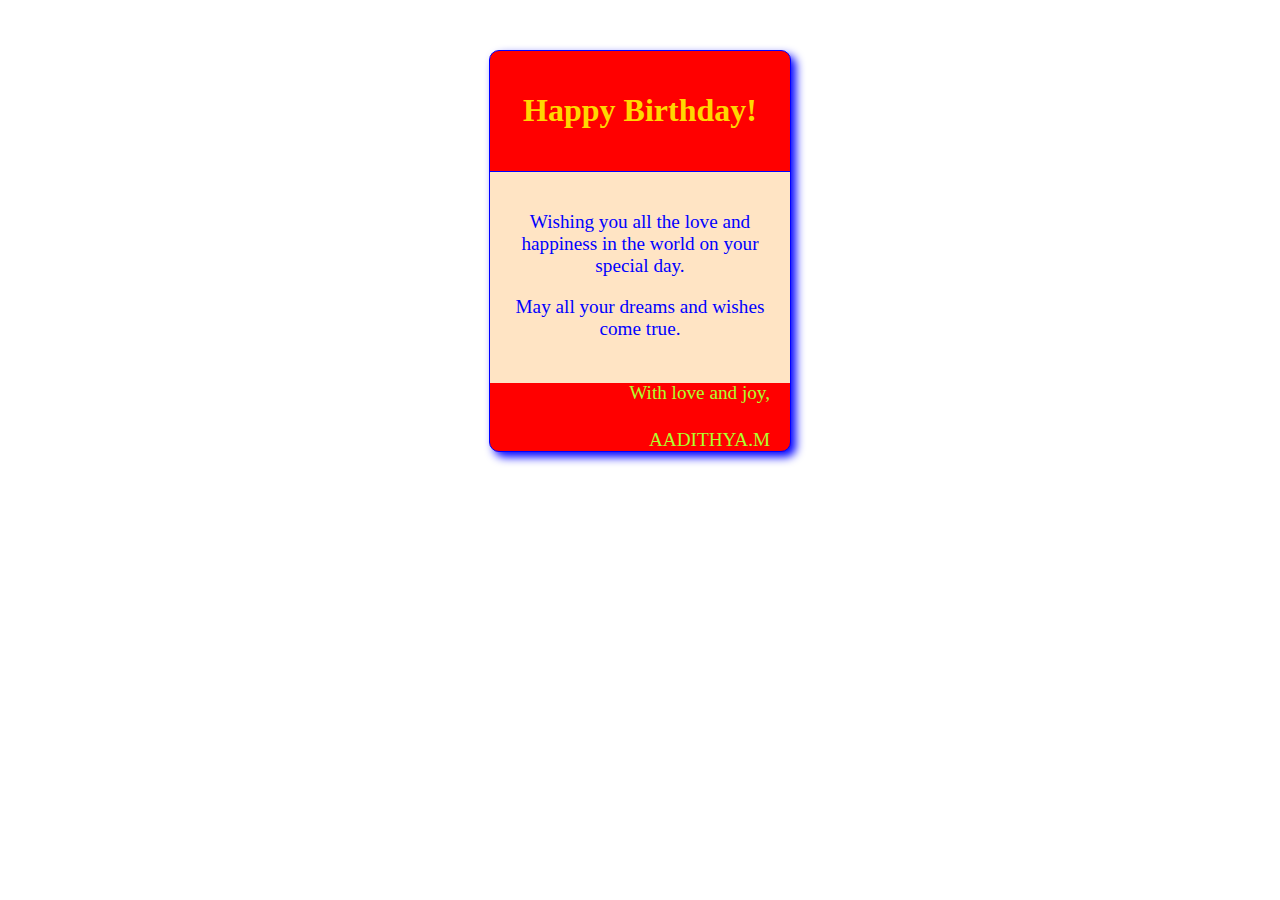
<file: greeting card/index.html>
<!DOCTYPE html>
<html>
    <head><link rel="stylesheet" type="text/css" href="i.css">
      
    </head>
    <body>
        <div class="card">
  <div class="card-header">
    <h1>Happy Birthday!</h1>
  </div>
  <div class="card-body">
    <p>Wishing you all the love and happiness in the world on your special day.</p>
    <p>May all your dreams and wishes come true.</p> <br>
    <div style="background-color: yellow;">
      <p style="float:right;color: greenyellow;">With love and joy,</p>
      <p style="float:right;padding-left: 80px;color: greenyellow;">AADITHYA.M</p></div>
    
    </div>
</div>
    </body>
</html>
</file>
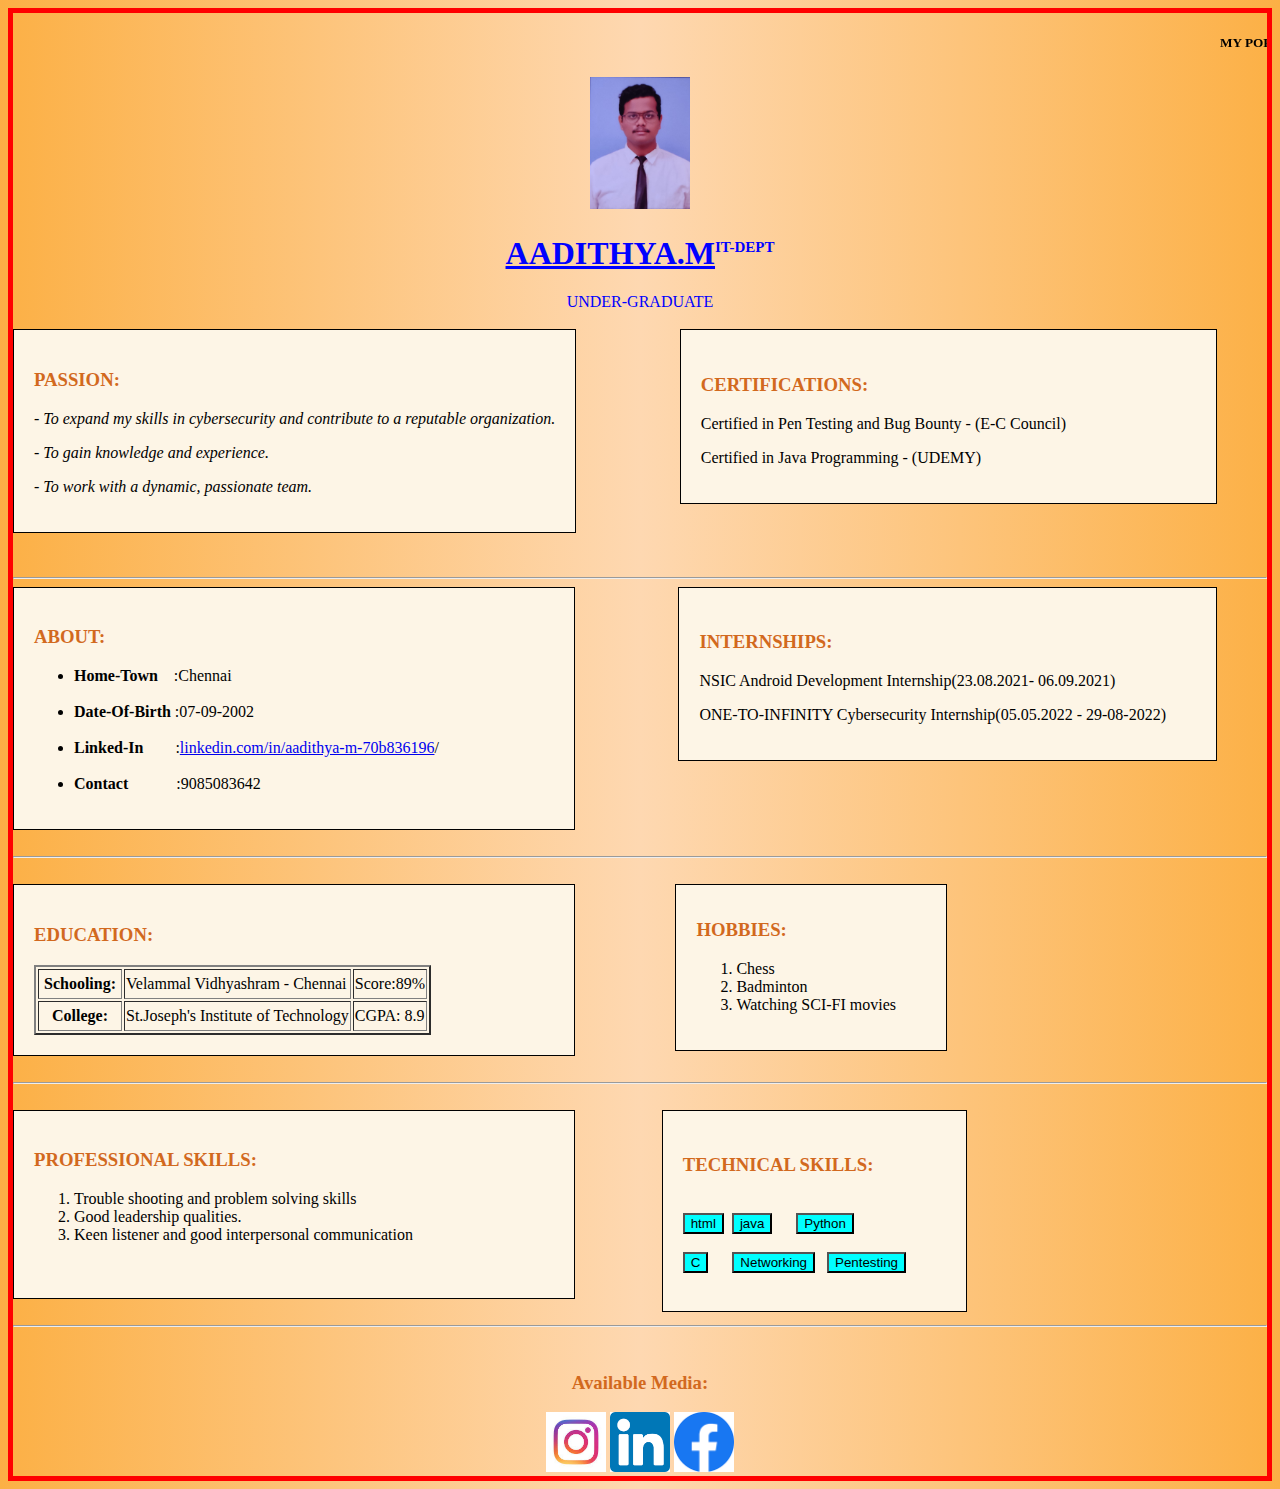
<file: portfolio with css/index.html>
<!DOCTYPE html>
<html>
    <head>
        <link rel="stylesheet" type="text/css" href="style.css">
    <title>portfolio</title>
    <h5><marquee>MY PORTFOLIO</marquee></h5>
    
</head>
<center><img src="photo.jpeg" width="100px"></center>
<h1><center><u>AADITHYA.M</u><sup  STYLE="font-size:15px">IT-DEPT</sup></center></h1>
</head>
    
   <body >
    <center style="color:blue">UNDER-GRADUATE</center><BR>
    <div id="a2">
        <h3>CERTIFICATIONS:</h3>
        <p>Certified in Pen Testing and Bug Bounty - (E-C Council)</p>
        <p>Certified in Java Programming - (UDEMY)</p>
    </div>
    <div id="a1">
    <h3 >PASSION:</h3>
    <p><i>- To expand my skills in cybersecurity and contribute to a reputable organization.</i></p>
    <p><i>- To gain knowledge and experience.</i></p>
    <p><i>- To work with a dynamic, passionate team.</i></p>
</div>


<br><br><hr>
<div id="a8">
    <h3>INTERNSHIPS:</h3>
    <p>NSIC Android Development Internship(23.08.2021-  06.09.2021)</p>
    <p>ONE-TO-INFINITY Cybersecurity Internship(05.05.2022 - 29-08-2022)</p>
</div>
       <div id="a3">
        <h3 >ABOUT:</h3>
     <UL>
        <li><b>Home-Town </b> &nbsp; &nbsp;:Chennai</li>
        <br>
        <li><b>Date-Of-Birth </b> :07-09-2002</li><br>
        <li><b>Linked-In </b> &nbsp; &nbsp; &nbsp; &nbsp;:<a href="https://www.linkedin.com/in/aadithya-m-70b836196/">linkedin.com/in/aadithya-m-70b836196</a>/</li><br>
        <li><b>Contact </b> &nbsp; &nbsp; &nbsp; &nbsp; &nbsp; &nbsp;:9085083642</li>
     </UL>
       </div> <br><hr><br>
       <div id="a7">
        <h3> HOBBIES:</h3>
         <ol>
             <li>Chess</li>
             <li>Badminton</li>
             <li>Watching SCI-FI movies</li>
         </ol>
     </div>
       <div id="a4">
        <h3 >EDUCATION:</h3>
<table border="2px">
<th>
    Schooling:
    <td>
            Velammal Vidhyashram - Chennai
        </td>
<td>Score:89%</td>
</th>
<tr>
    <th>
        College:
        <td>St.Joseph's Institute of Technology</td>
        <td>CGPA: 8.9</td>
        </th>
</tr>
</TABLE>
     </div><br><hr><br>
     <div id="a6">
        <h3 > TECHNICAL SKILLS:</h3><br>
    <button >html</button>&nbsp;
    <button >java</button>&nbsp;&nbsp;&nbsp;&nbsp;&nbsp;
    <button>Python</button>
    <br><br>
    
    <button>C</button>&nbsp;&nbsp;&nbsp;&nbsp;&nbsp;
    <button>Networking</button>&nbsp;&nbsp;
    <button>Pentesting</button>
    <br><br>
    
    
    </div>
<div id="a5">
    <h3 >PROFESSIONAL SKILLS:</h3>
<ol>
    <li>Trouble shooting and problem solving skills</li>
    <li>Good leadership qualities.</li>
    <li>Keen listener and good interpersonal communication</li>
</ol>
<br>
</div>

<br><hr><br>
<center><div id="a9">
    <h3>Available Media:</h3>
    <img src="i.jpeg" width="60px">
    <img src="l.png" width="60px">
    <img src="f.png" width="60px">
</div></center>

    </body>
</html>
</file>
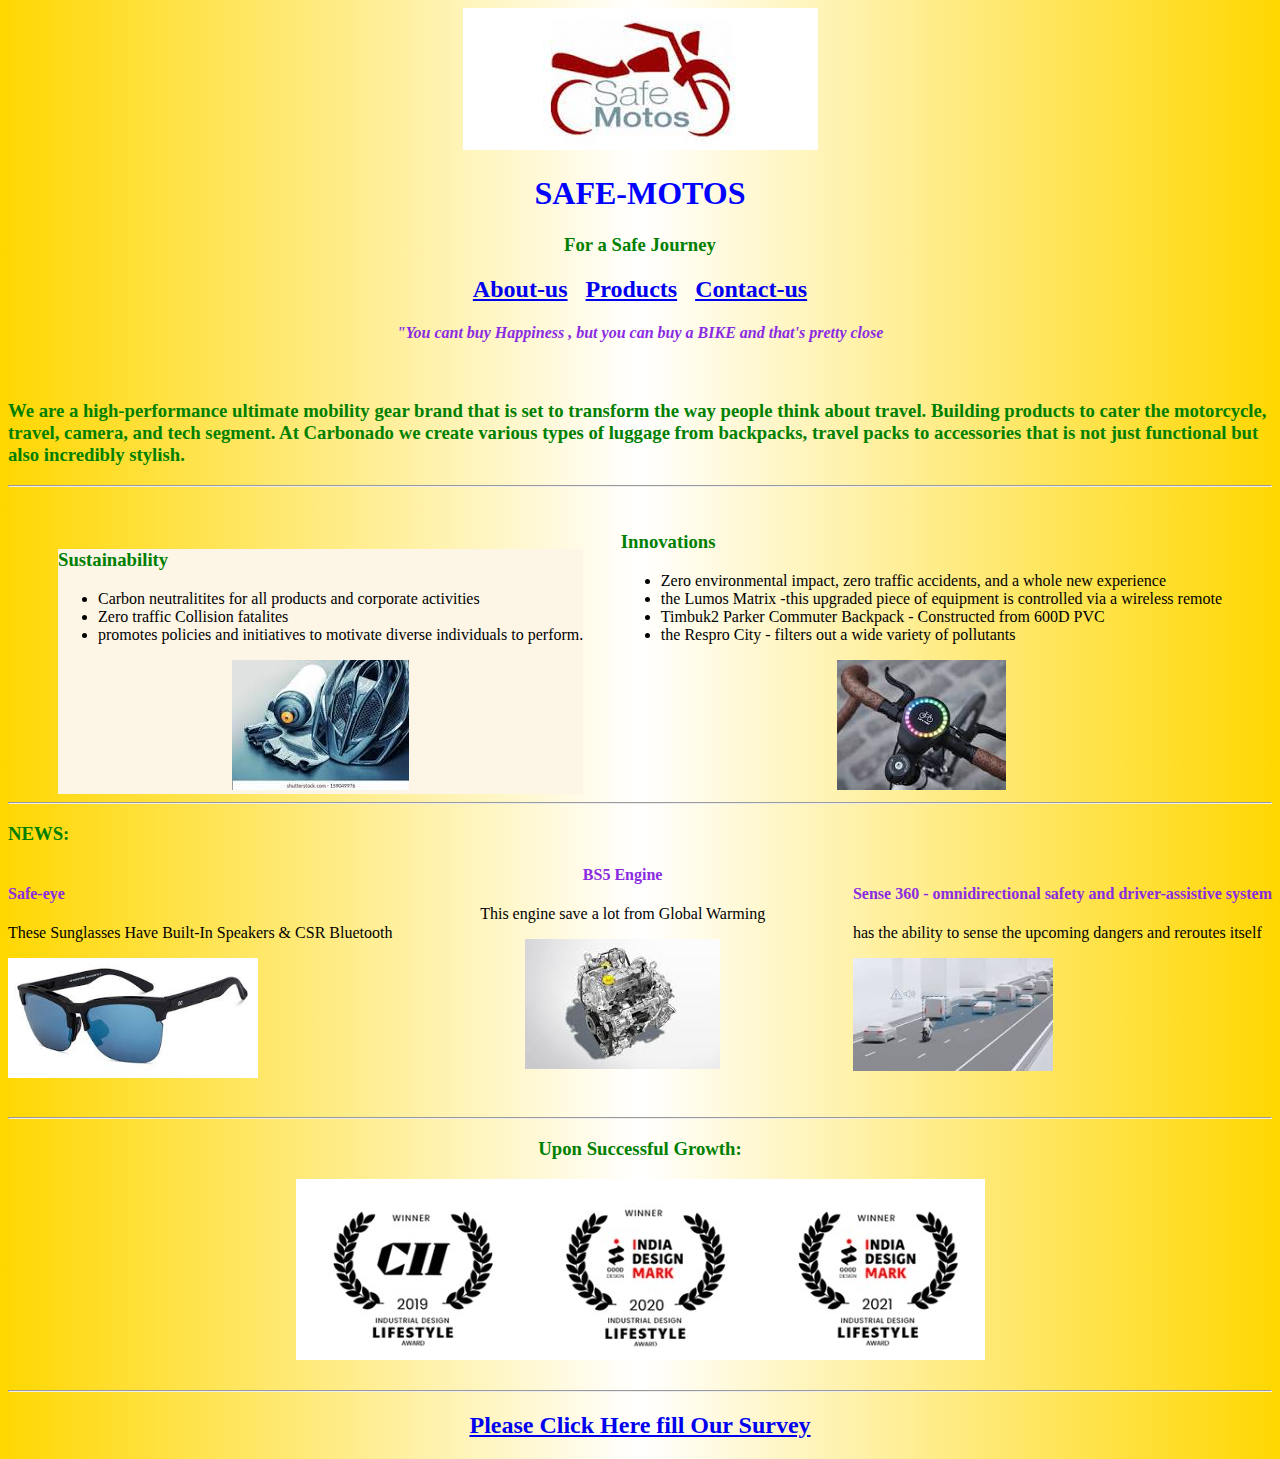
<file: safe_motos/index.html>
<!DOCTYPE html>

<html>
    <title>Safe_moto</title>
<head>
    <link rel="stylesheet" type="text/css" href="i.css">
    <center><img src="i0.jpg"><h1>SAFE-MOTOS</h1>
    <H3>For a Safe Journey</H3></center>
</head>
<body>
    <center><h2><a href=about.html>About-us</a>&nbsp; &nbsp;<a href=products.html>Products</a>&nbsp;&nbsp;&nbsp;<a href=contact.html>Contact-us</a></h2></center>
     <h4><center><i>"You cant buy Happiness , but you can buy a BIKE and that's pretty close</i></center></h4><br>
<h3>We are a high-performance ultimate mobility gear brand that is set to transform the way people think about travel.
    Building products to cater the motorcycle, travel, camera, and tech segment. At Carbonado we create various types of luggage from backpacks, travel packs to accessories that is not just functional but also incredibly stylish.
</h3><hr>
<br>
<div id="a1">
   
    <h3>Innovations</h3>
    <ul>
        <li>Zero environmental impact, zero traffic accidents,
            and a whole new experience</li>
            <li>the Lumos Matrix -this upgraded piece of equipment is controlled via a wireless remote</li>
            <li>Timbuk2 Parker Commuter Backpack - Constructed from 600D PVC</li>        
            <li>the Respro City - filters out a wide variety of pollutants</li> </ul>  
                <center><img src="i2.jpg"></center>
        </div><br>
<div id="center1">
    <h3>Sustainability</h3>
<ul>
    <li>Carbon neutralitites for all products and corporate activities</li>
    <li>Zero traffic Collision fatalites</li>
    <li>promotes policies and initiatives to motivate diverse individuals to perform.</li>
</ul>

<center><img src="i1.jpg"></center>


</div><hr>
<div id="news">
    <h3>NEWS:</h3>
    <div id="n1" style="float: right;">
        <h4> Sense 360 - omnidirectional safety and driver-assistive system</h4>
        <p>has the ability to sense the upcoming dangers and reroutes itself</p>
        <img src="i6.jpg" width="200">
    </div>
    <div id="n2" style="float:left">
        <h4>Safe-eye</h4>
       <p>These Sunglasses Have Built-In Speakers & CSR Bluetooth</p> 
       <img src="i4.jpg" width="250">
    </div>
    <center><h4>BS5 Engine</h4>
    <p>This engine save a lot from Global Warming</p>
<img src="i5.jpg">
</center>

</div>
<br><br><hr>
<center><h3>Upon Successful Growth:</h3>
<img src="i3.jpg"><br><Br><hr>
<a href="survey.html"><h2>Please Click Here fill Our Survey </h2></a></center>
</body></html>
</file>
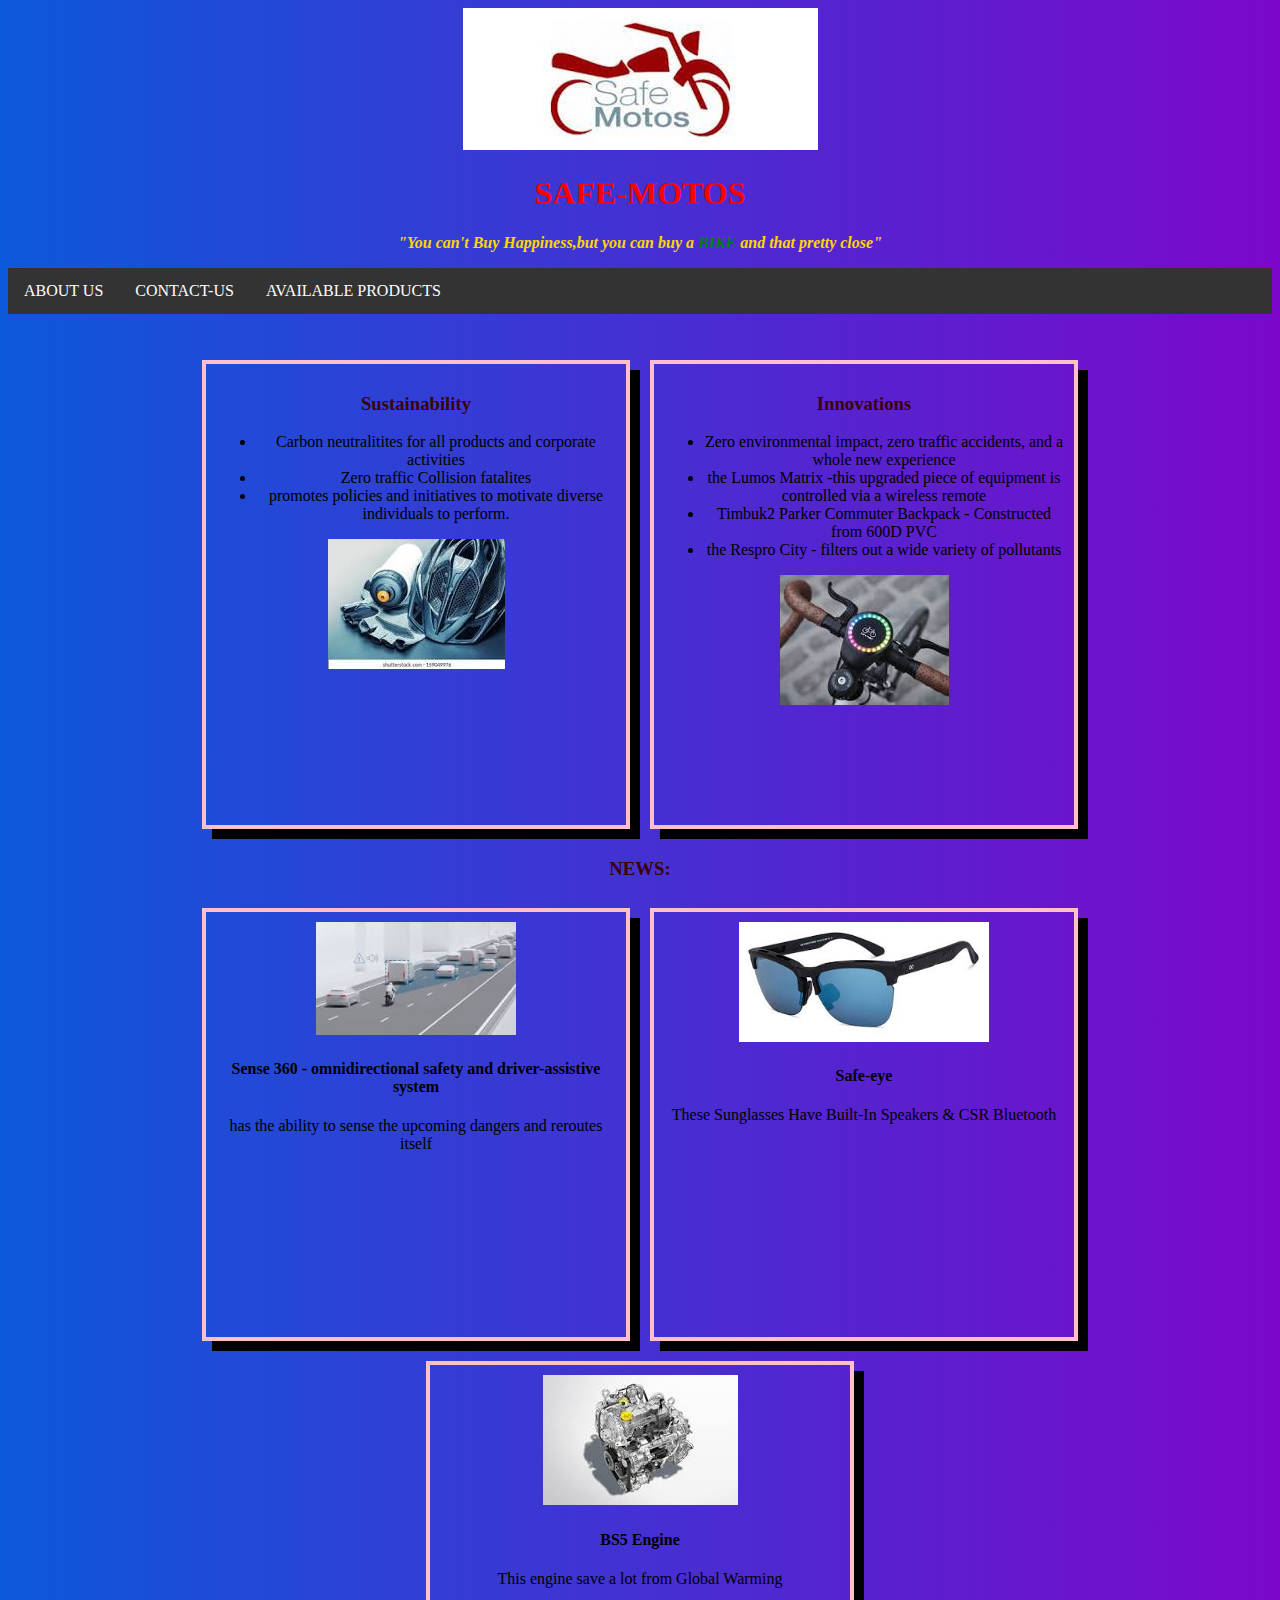
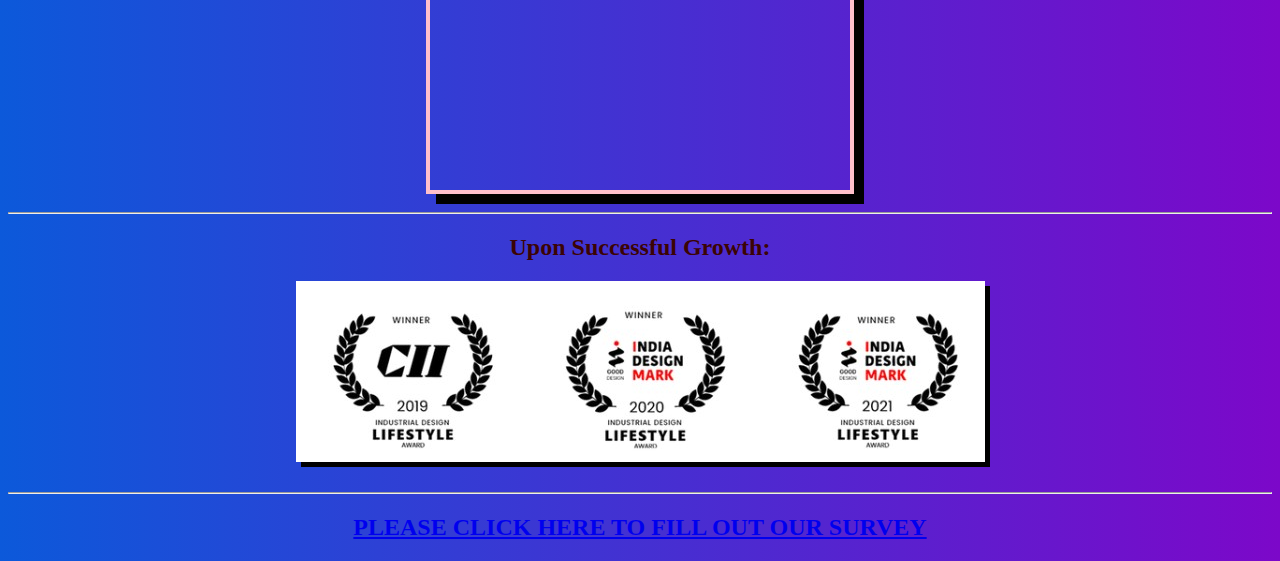
<file: website creation with (audio and video additions)/index.html>
<!DOCTYPE html>
<html><title>HOMEPAGE</title>
    <head><link rel="stylesheet" type="text/css" href="i.css">
<CENTER><img src="i0.jpg">
    <h1 style="font-family: Georgia, 'Times New Roman', Times, serif;color:red;">SAFE-MOTOS</h1></CENTER>
    </head>
    <body>
        <p ><i style="color:gold;"><b><center>"You can't Buy Happiness,but you can buy a <i style="color:green;">BIKE</i> and that pretty close"</center></b></i></p>
<div class="navbar">
    <a href="about.html">ABOUT US</a>
    <a href="contact.html">CONTACT-US</a>
    <div class="dropdown">
      <button class="dropbtn">AVAILABLE PRODUCTS 
        <i class="fa fa-caret-down"></i>
      </button>
      <div class="dropdown-content">
        <a href="g.html">BAGS AND JACKETS</a>
        <a href="g2.html">GUARDS AND HELMETS</a>
        <a href="g3.html">ACCESSORIES</a>
      </div>
    </div> 
  </div><br><br> 
  <div id="n2">
<div class="r1">
    <h3>Sustainability</h3>
<ul class="rs">
    <li>Carbon neutralitites for all products and corporate activities</li>
    <li>Zero traffic Collision fatalites</li>
    <li>promotes policies and initiatives to motivate diverse individuals to perform.</li>
</ul>
<center><img src="i1.jpg"></center>
</div> 

<div class="r1"><h3>Innovations</h3>
    <ul>
        <li>Zero environmental impact, zero traffic accidents,
            and a whole new experience</li>
            <li>the Lumos Matrix -this upgraded piece of equipment is controlled via a wireless remote</li>
            <li>Timbuk2 Parker Commuter Backpack - Constructed from 600D PVC</li>        
            <li>the Respro City - filters out a wide variety of pollutants</li> </ul>  
                <center><img src="i2.jpg"></center>
        </div> </div>
      <CENTER><h3>NEWS:</h3></CENTER>  
        <div id="news">
          
            <div class="n1" >
                <center><img src="i6.jpg" width="200"></center>
                <h4> Sense 360 - omnidirectional safety and driver-assistive system</h4>
                <p>has the ability to sense the upcoming dangers and reroutes itself</p>
                
            </div>
            <div class="n1">
                <center><img src="i4.jpg" width="250"></center> 
                <h4>Safe-eye</h4>
               <p>These Sunglasses Have Built-In Speakers & CSR Bluetooth</p> 
             
            </div>
            <div class="n1">
                <center> <img src="i5.jpg"></center>
               <h4>BS5 Engine</h4>
                    <p>This engine save a lot from Global Warming</p>   
            </div>

        </div>
        <hr>
        <center><h2>Upon Successful Growth:</h2>
        <img class="pic" src="i3.jpg" style="box-shadow:5px 5px;"><br><Br><hr>
           <h2><a href="survey.html">PLEASE CLICK HERE TO FILL OUT OUR SURVEY</a></h2>
        </body>
    </body>
</html>
</file>
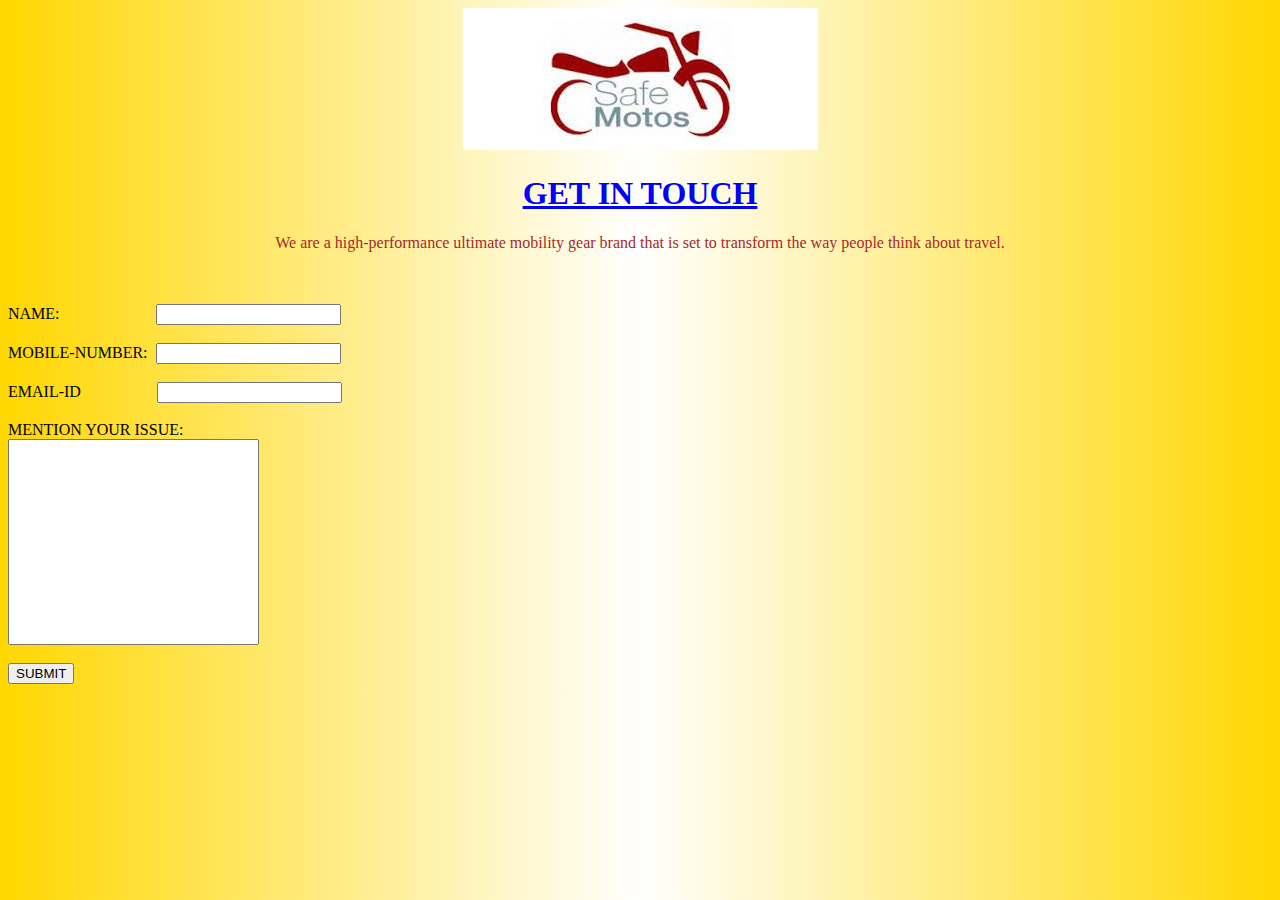
<file: safe_motos/contact.html>
<!DOCTYPE html>
<html>
    <HEAD>
        <link rel="stylesheet" type="text/css" href="c.css">
        <center><img src="i0.jpg">
            <H1><u>GET IN TOUCH</u></H1></HEAD>
        <body>
            <p>We are a high-performance ultimate mobility gear brand that is set to transform the way people think about travel.</p>
        
        </center><br><br>
        <form>
            <label for="fname">NAME:&emsp;&emsp;&emsp;&emsp;&emsp;&nbsp;&nbsp;&nbsp;</label>
            <input type="text" id="fname" name="fname"><br>
            <br>
            <label for="mob">MOBILE-NUMBER:&nbsp;</label>
            <input type="number" id="mob" name="mob"><br><br>
            <label for="email">EMAIL-ID&emsp;&emsp;&emsp;&emsp;&nbsp;&nbsp;</label>
            <input type="text" id="email" name="email"><br><br>
            <label for="issue">MENTION YOUR ISSUE:</label><br>
            <input style="height:200px;font-size:14pt;" type="text" id="issue" name="issue">
            <BR><BR>
            <button>SUBMIT</button>
          </form>
     </body>
</html>
</file>
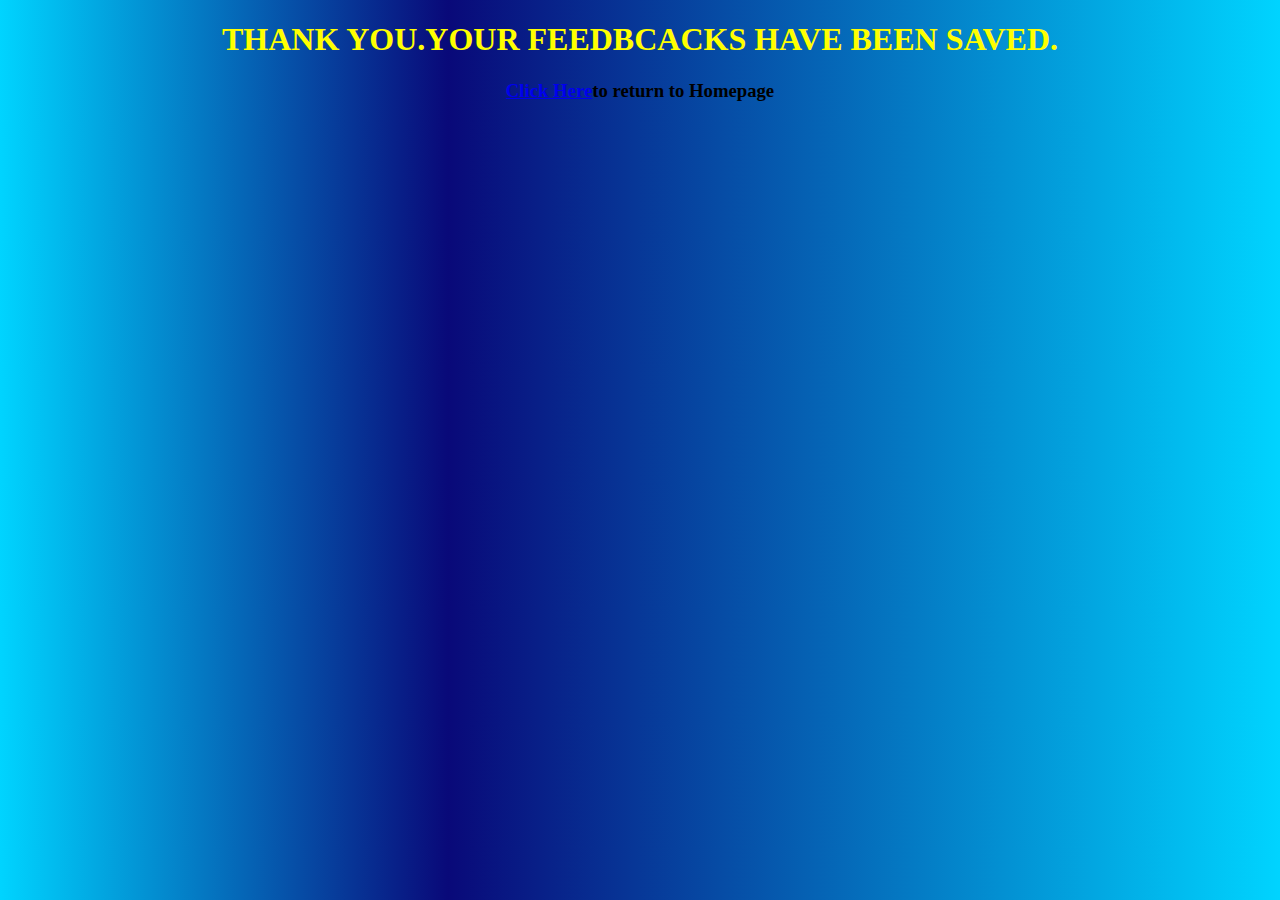
<file: safe_motos/t.html>
<!DOCTYPE html>
<html>
  <HEAD><link rel="stylesheet" type="text/css" href="s.css">
    <center><h1>THANK YOU.YOUR FEEDBCACKS HAVE BEEN SAVED.</h1>
  </HEAD> 
  <BODY>
    <H3><a href="index.html">Click Here</a>to return to Homepage</H3></center>
  </BODY>
</html>
</file>
<file: greeting card/i.css>
.card {
  width: 300px;
  height: 400px;
  background-color: red;
  border: 1px solid blue;
  border-radius: 10px;
  box-shadow: 5px 5px 10px blue;
  margin: 50px auto;
  text-align: center;
  transition: all 0.3s ease-in-out;
  
}

.card:hover {
  transform: translateY(-10px);
  box-shadow: 10px 10px 20px blue;
}

.card-header {
  background-color: transparent;
  border-bottom: 1px solid blue;
  padding: 20px;
}

.card-body {
  padding: 20px;
  background-color: bisque;
}



h1 {
  font-size: 2em;
  font-weight: bold;
  color:#FFD700;
}

p {
  font-size: 1.2em;
  margin-bottom: 5px;
  color: blue;
}
body{
  background-image: url('https://png.pngtree.com/background/20210709/original/pngtree-birthday-theme-panel-design-picture-image_956857.jpg');
}
</file>
<file: portfolio with css/style.css>
h1{
    color:blue;
}
h3
{
    color:chocolate;
    
}
button{
    background-color: aqua
}
th{
    padding:5px;
}
body{

    background: rgb(252,176,69);
    background: linear-gradient(90deg, rgba(252,176,69,1) 0%, rgba(254,216,177,1) 50%, rgba(252,176,69,1) 100%);
    border:red;
     border-width:5px; 
     border-style:solid;
}
#a1
{
    background-color: oldlace;
    max-width: fit-content;
    padding:20px;border: 1px solid;
    
}
#a2
{background-color: oldlace;
    float: right;
    margin-right: 50px;
    padding: 25px 150px 20px 20px;border: 1px solid;
}
#a8
{
    background-color: oldlace;
    float: right;
    margin-right: 50px;
    padding: 25px 50px 20px 20px;border: 1px solid;
}
#a3,#a4,#a5
{
    background-color: oldlace;
    max-width: 520px;
    padding:20px;
    box-shadow: 3px;
    border: 1px solid;
}
#a6
{background-color: oldlace;
    float: right;
    margin-right: 300px;
    padding: 25px 60px 20px 20px;border: 1px solid;
}
#a7{
    background-color: oldlace;
    float: right;
    margin-right: 320px;
    padding: 15px 50px 20px 20px;border: 1px solid;
}
</file>
<file: safe_motos/i.css>
#a1
{
    
    float: right;
    margin-right: 50px;
   
}
#center1
{
    background-color: oldlace;
max-width: fit-content;
margin-left: 50px;
  
}
body{
    background: rgb(255,215,0);
background: linear-gradient(90deg, rgba(255,215,0,1) 0%, rgba(255,255,255,1) 50%, rgba(255,215,0,1) 100%);
}
h1{
    color: blue;
}
h4{
    color:blueviolet
}
h3{
    color:green
}
</file>
<file: website creation with (audio and video additions)/i.css>
body{
    background: rgb(17,158,199);
background: linear-gradient(90deg, rgba(17,158,199,1) 0%, rgba(12,89,218,1) 0%, rgba(124,8,201,1) 100%);

}
.navbar {
    overflow: hidden;
    background-color: #333;
  }
  
  .navbar a {
    float: left;
    font-size: 16px;
    color: white;
    text-align: center;
    padding: 14px 16px;
    text-decoration: none;
  }
  
  .dropdown {
    float: left;
    overflow: hidden;
  }
  
  .dropdown .dropbtn {
    font-size: 16px;  
    border: none;
    outline: none;
    color: white;
    padding: 14px 16px;
    background-color: inherit;
    font-family: inherit;
    margin: 0;
  }
  
  .navbar a:hover, .dropdown:hover .dropbtn {
    background-color: red;
  }
  
  .dropdown-content {
    display: none;
    position: absolute;
    background-color: #f9f9f9;
    min-width: 160px;
    box-shadow: 0px 8px 16px 0px rgba(0,0,0,0.2);
    z-index: 1;
  }
  
  .dropdown-content a {
    float: none;
    color: black;
    padding: 12px 16px;
    text-decoration: none;
    display: block;
    text-align: left;
  }
  
  .dropdown-content a:hover {
    background-color: #ddd;
  }
  
  .dropdown:hover .dropdown-content {
    display: block;
  }
#r1,#a1
{
    border: 2px solid;
}
#news
{
  display: flex;
  flex-wrap: wrap;
  justify-content: center;
}
.n1
{border: 4px solid;
  border-color: pink;
  width: 400px;
  height:45vh;
  padding: 10px;
  margin:10px;
  text-align: center;
  box-shadow:10px 10px;
}
#n2
{

  display: flex;
  flex-wrap: wrap;
  justify-content: center;
}
.r1
{ border: 4px solid;
  border-color: pink;
  width: 400px;
  height:49vh;
  padding: 10px;
  margin:10px;
  text-align: center;
  box-shadow:10px 10px;
}
.pic:hover{
  transform:scale(1.2);box-shadow:10px 10px;
}
h2,h3{
  color:#3B0404;
}
.hyphen
{
  width: 35px;
  height: 5px;
  background-color: black;
  margin: 6px 0;
}
</file>
<file: safe_motos/c.css>
body{
    background: rgb(255,215,0);
background: linear-gradient(90deg, rgba(255,215,0,1) 0%, rgba(255,255,255,1) 50%, rgba(255,215,0,1) 100%);
}
h1{
    color: blue;
}
p{
    color:brown;
}
</file>
<file: safe_motos/s.css>
body{
    
    background: rgb(0,212,255);
    background: linear-gradient(90deg, rgba(0,212,255,1) 0%, rgba(9,9,121,1) 35%, rgba(0,212,255,1) 100%);
    
}
h1{
    color:yellow;
}
</file>
